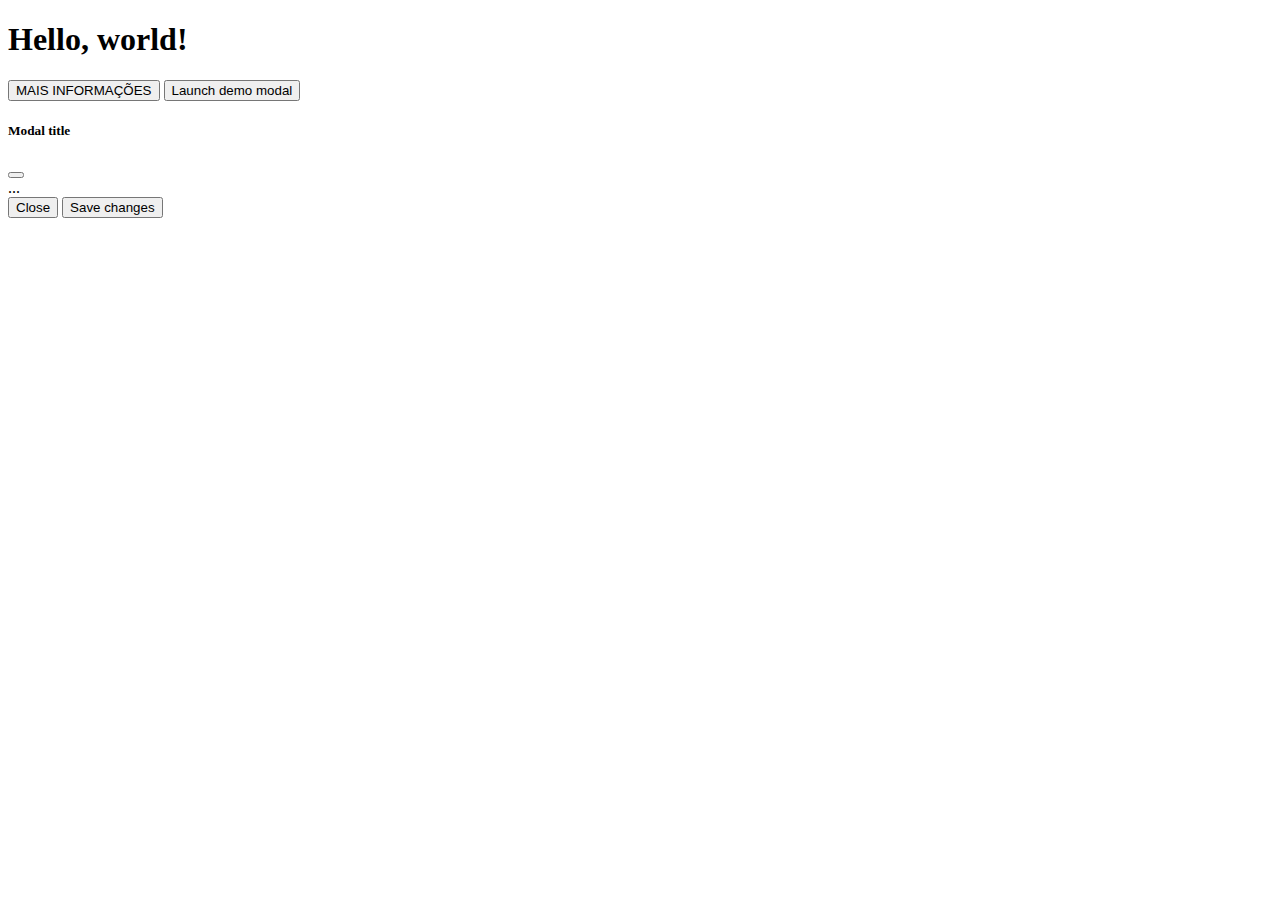
<file: b.html>
<!doctype html>
<html lang="en">
  <head>
    <!-- Required meta tags -->
    <meta charset="utf-8">
    <meta name="viewport" content="width=device-width, initial-scale=1">

    <!-- Bootstrap CSS -->
    <link href="https://cdn.jsdelivr.net/npm/bootstrap@5.0.2/dist/css/bootstrap.min.css" rel="stylesheet" integrity="sha384-EVSTQN3/azprG1Anm3QDgpJLIm9Nao0Yz1ztcQTwFspd3yD65VohhpuuCOmLASjC" crossorigin="anonymous">

    <title>Clone da NETFLIX</title>
  </head>
  <body>
    <h1>Hello, world!</h1>
    <!-- Button trigger modal -->
    <button role="button" class="botao" data-bs-toggle="modal" data-bs-target="#exampleModal>
        <i class="fas fa-info-circle"></i>
        MAIS INFORMAÇÕES
    </button>
<button type="button" class="btn btn-primary" data-bs-toggle="modal" data-bs-target="#exampleModal">
    Launch demo modal
  </button>
  
  <!-- Modal -->
  <div class="modal fade" id="exampleModal" tabindex="-1" aria-labelledby="exampleModalLabel" aria-hidden="true">
    <div class="modal-dialog">
      <div class="modal-content">
        <div class="modal-header">
          <h5 class="modal-title" id="exampleModalLabel">Modal title</h5>
          <button type="button" class="btn-close" data-bs-dismiss="modal" aria-label="Close"></button>
        </div>
        <div class="modal-body">
          ...
        </div>
        <div class="modal-footer">
          <button type="button" class="btn btn-secondary" data-bs-dismiss="modal">Close</button>
          <button type="button" class="btn btn-primary">Save changes</button>
        </div>
      </div>
    </div>
  </div>

    <!-- Optional JavaScript; choose one of the two! -->

    <!-- Option 1: Bootstrap Bundle with Popper -->
    <script src="https://cdn.jsdelivr.net/npm/bootstrap@5.0.2/dist/js/bootstrap.bundle.min.js" integrity="sha384-MrcW6ZMFYlzcLA8Nl+NtUVF0sA7MsXsP1UyJoMp4YLEuNSfAP+JcXn/tWtIaxVXM" crossorigin="anonymous"></script>

    <!-- Option 2: Separate Popper and Bootstrap JS -->
    <!--
    <script src="https://cdn.jsdelivr.net/npm/@popperjs/core@2.9.2/dist/umd/popper.min.js" integrity="sha384-IQsoLXl5PILFhosVNubq5LC7Qb9DXgDA9i+tQ8Zj3iwWAwPtgFTxbJ8NT4GN1R8p" crossorigin="anonymous"></script>
    <script src="https://cdn.jsdelivr.net/npm/bootstrap@5.0.2/dist/js/bootstrap.min.js" integrity="sha384-cVKIPhGWiC2Al4u+LWgxfKTRIcfu0JTxR+EQDz/bgldoEyl4H0zUF0QKbrJ0EcQF" crossorigin="anonymous"></script>
    -->
  </body>
</html>
</file>
